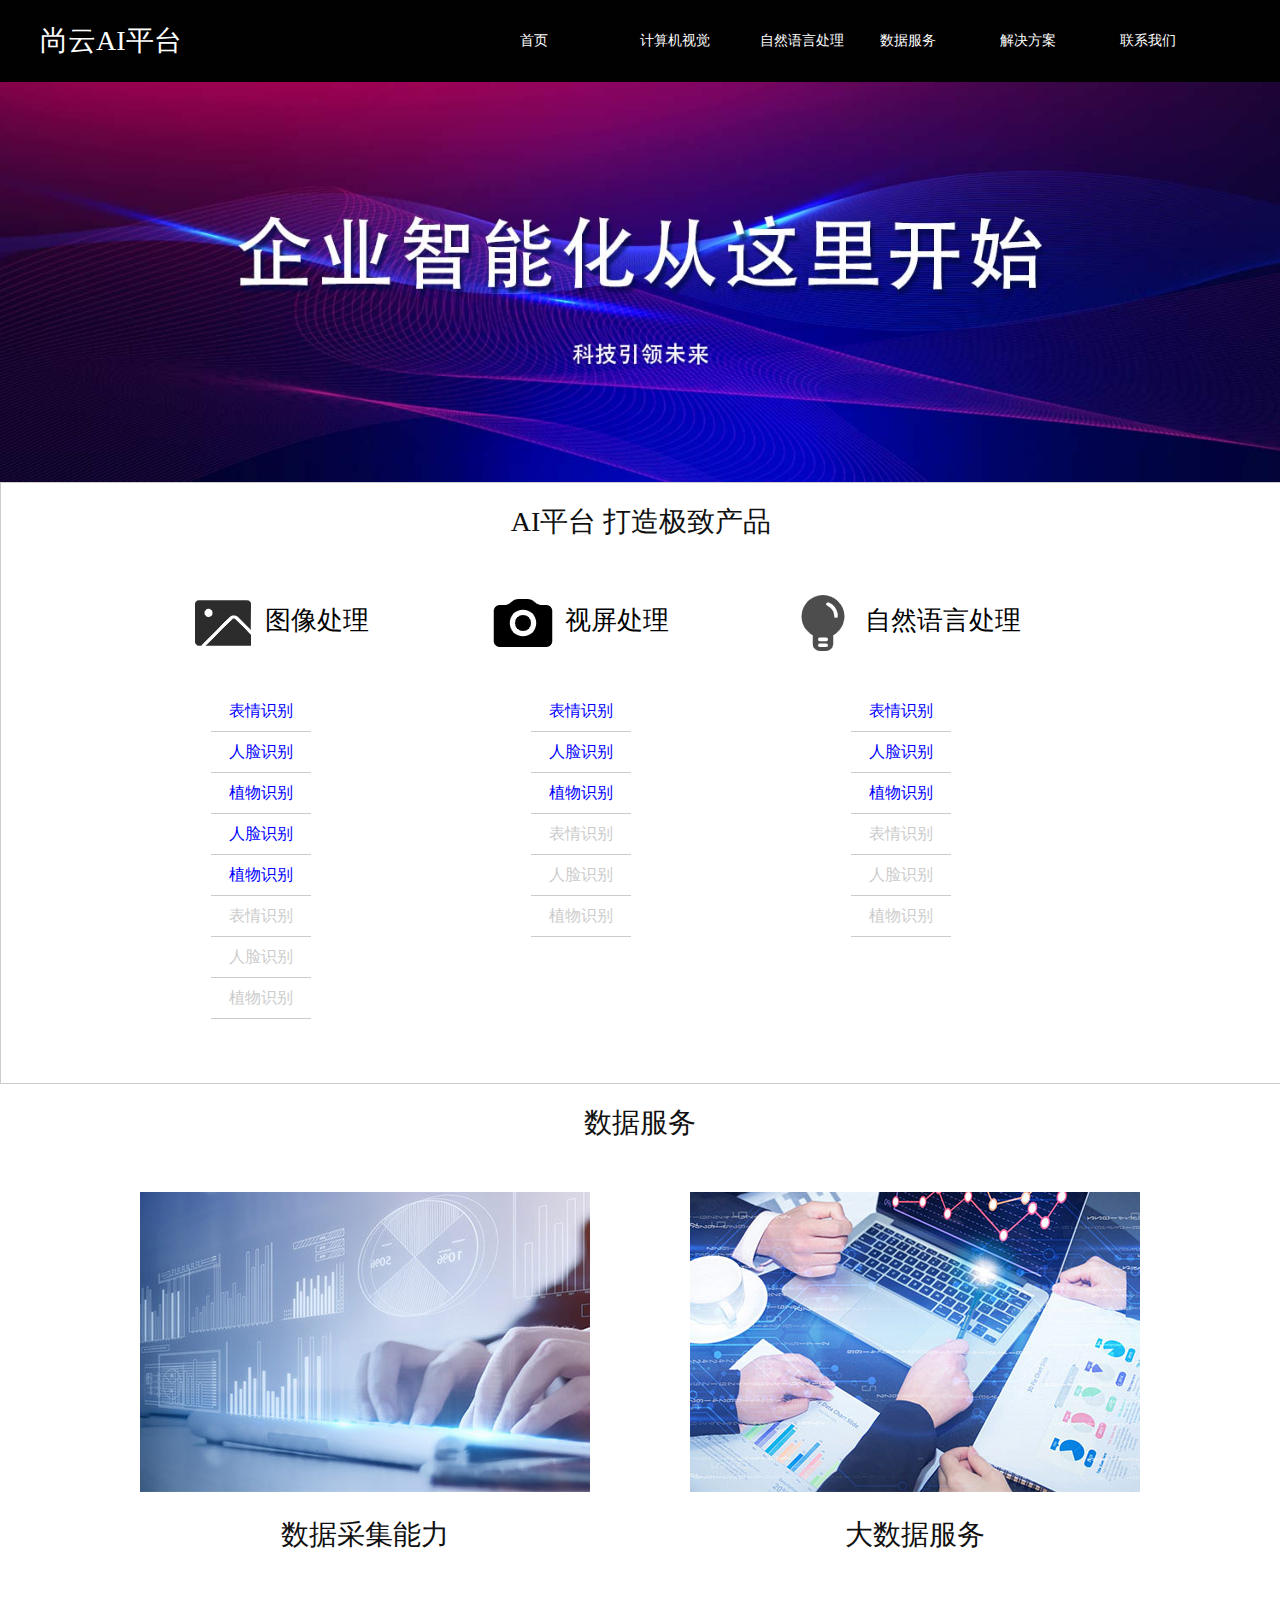
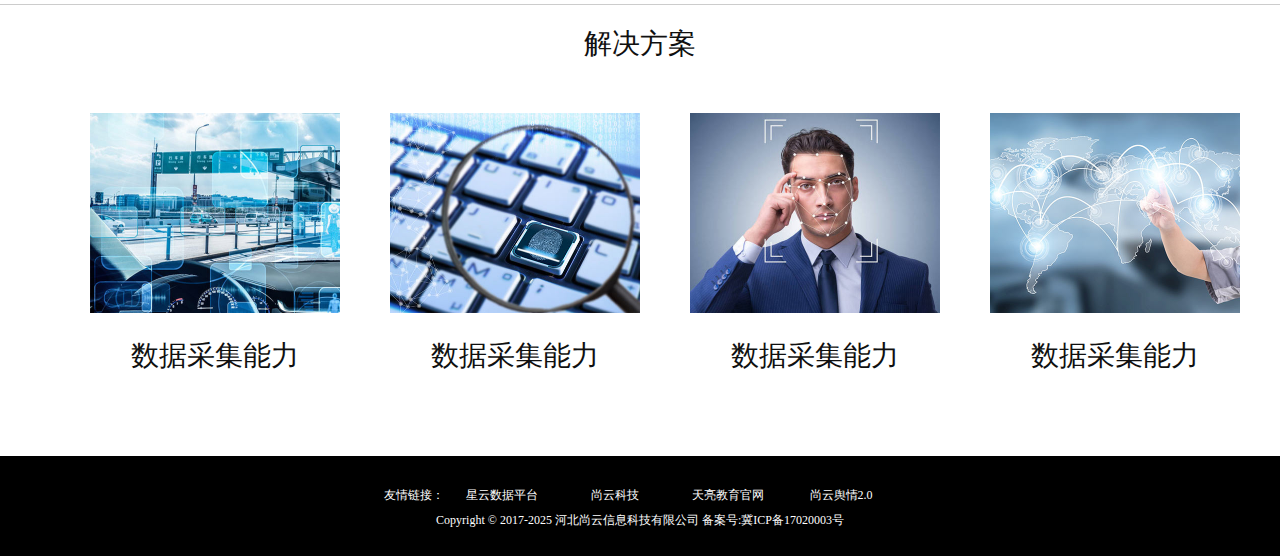
<file: index.html>
<!DOCTYPE html>
<html lang="en">
  <head>
    <meta charset="UTF-8" />
    <meta name="viewport" content="width=device-width, initial-scale=1.0" />
    <meta
      name="discription"
      content="京东JD.COM-专业的综合网上购物商城,销售家电、数码通讯、电脑、家居百货、服装服饰、母婴、图书、食品等数万个品牌优质商品.便捷、诚信的服务，为您提供愉悦的网上购物体验!"
    />
    <!-- 关键字 -->
    <meta
      name="Keywords "
      content="网上购物,网上商城,手机,笔记本,电脑,MP3,CD,VCD,DV,相机,数码,配件,手表,存储卡,京东"
    />

    <!-- 网站名 -->
    <title>尚云AI平台</title>
    <!-- rel ：被连接的文件与当前文件之间的关系 -->
    <link rel="stylesheet" href="css/index.css" />
    <link rel="shortcut icon" href="favicon.ico" type="image/x-icon" />
  </head>
  <body>
    <header>
      <div class="box1">
        <div class="title">尚云AI平台</div>
        <div class="nav">
          <ul class="ul1">
            <li><a href="#">首页</a></li>
            <li class="liBox">
              <a href="#">计算机视觉 </a>
              <div class="box2">
                <ul class="box2One">
                  <li class="li1"><a href="#">图像处理</a></li>
                  <li><a href="#" class="a1">表情识别</a></li>
                  <li><a href="人脸识别.html" class="a1">人脸识别</a></li>
                  <li><a href="#" class="a1">植物识别</a></li>
                  <li><a href="#" class="a2">表情识别</a></li>
                  <li><a href="#" class="a2">人脸识别</a></li>
                  <li><a href="#" class="a2">植物识别</a></li>
                </ul>
                <ul class="box2One box2Two">
                  <li class="li1"><a href="#">图像处理</a></li>
                  <li><a href="#" class="a1">表情识别</a></li>
                  <li><a href="人脸识别.html"  class="a1">人脸识别</a></li>
                  <li><a href="#" class="a1">植物识别</a></li>
                  <li><a href="#" class="a2">表情识别</a></li>
                  <li><a href="#" class="a2">人脸识别</a></li>
                  <li><a href="#" class="a2">植物识别</a></li>
                </ul>
              </div>
            </li>
            <li><a href="#">自然语言处理 </a></li>
            <li><a href="#">数据服务</a></li>
            <li><a href="#">解决方案</a></li>
            <li><a href="联系我们.html">联系我们 </a></li>
          </ul>
        </div>
      </div>
    </header>
    <div class="top"></div>
    <section class="box3">
      <p class="p1">AI平台 打造极致产品</p>
      <div class="box4">
        <ul class="ul3">
          <li>
            <span><img src="images/相册 (2).png" /></span>
            <span class="p2">图像处理</span>
          </li>
          <li>
            <span><img src="images/相机 (1).png" /></span>
            <span class="p2">视屏处理</span>
          </li>
          <li>
            <span><img src="images/灯泡 (1).png" /></span>
            <span class="p2">自然语言处理</span>
          </li>
        </ul>

        <ul class="ul2">
          <li><a href="#" class="a1">表情识别</a></li>
          <li><a href="#" class="a1">人脸识别</a></li>
          <li><a href="#" class="a1">植物识别</a></li>
          <li><a href="#" class="a1">人脸识别</a></li>
          <li><a href="#" class="a1">植物识别</a></li>
          <li><a href="#" class="a2">表情识别</a></li>
          <li><a href="#" class="a2">人脸识别</a></li>
          <li><a href="#" class="a2">植物识别</a></li>
        </ul>
        <ul class="ul2 ul4">
          <li><a href="#" class="a1">表情识别</a></li>
          <li><a href="#" class="a1">人脸识别</a></li>

          <li><a href="#" class="a1">植物识别</a></li>
          <li><a href="#" class="a2">表情识别</a></li>
          <li><a href="#" class="a2">人脸识别</a></li>
          <li><a href="#" class="a2">植物识别</a></li>
        </ul>
        <ul class="ul2 ul4">
            <li><a href="#" class="a1">表情识别</a></li>
            <li><a href="#" class="a1">人脸识别</a></li>
  
            <li><a href="#" class="a1">植物识别</a></li>
            <li><a href="#" class="a2">表情识别</a></li>
            <li><a href="#" class="a2">人脸识别</a></li>
            <li><a href="#" class="a2">植物识别</a></li>
          </ul>
    </section>
    <section class="box5">
        <div>
        <p class="p1">数据服务</p>
        <div class="box5One"><img src="images/img1.jpg"><p class="p1">数据采集能力</p></div>
        <div class="box5Two"><img src="images/img2.jpg"><p class="p1">大数据服务</p></div>
    </div>
    </section>
    <section class="box6">
        <p class="p1">解决方案</p>
        <div class=""><img src="images/img3.jpg"><p class="p1">数据采集能力</p></div>
        <div class=""><img src="images/img4.jpg"><p class="p1">数据采集能力</p></div>
        <div class=""><img src="images/img5.jpg"><p class="p1">数据采集能力</p></div>
        <div class=""><img src="images/img6.jpg"><p class="p1">数据采集能力</p></div>
    </section>
    <footer>
      <div class="footer-box">
        友情链接：

        <a>星云数据平台</a>
        <a>尚云科技</a>
        <a>天亮教育官网</a>
        <a>尚云舆情2.0</a>
      </div>
      <div class="footer-item">
        Copyright © 2017-2025 河北尚云信息科技有限公司 备案号:冀ICP备17020003号
      </div>
    </footer>
  </body>
</html>
</file>
<file: css/index.css>
* {
  margin: 0;
  padding: 0;
}
header {
  height: 80px;
  background-color: #010101;
  border: 1px solid black;
}
.box1 {
  width: 1200px;
  margin: auto;
  color: white;
  font-family: SourceHanSansSC-regular;
}
.title {
  float: left;
  width: 280px;
  height: 80px;
  line-height: 80px;
  font-size: 28px;
  text-align: left;
}
.nav {
  float: right;
}
ul {
  list-style: none;
}
.ul1 > li {
  width: 120px;
  height: 80px;
  line-height: 80px;
  font-size: 14px;
  font-family: SourceHanSansSC-regular;
  float: left;
}
.ul1 > li > a {
  color: white;
  text-decoration: none;
}
.box2 {
  width: 240px;
  height: 300px;
  background-color: white;
  border: 1px solid black;
  padding-top: 20px;
  position: absolute;
  display: none;
}
.box2One {
  width: 120px;
  float: left;
  text-align: center;
  line-height: normal;
}
.box2One > li {
  height: 40px;
}
.a1 {
  text-decoration: none;
  color: blue;
}
.li1 > a {
  text-decoration: none;
  font-size: 20px;
  color: black !important;
}
.a2 {
  text-decoration: none;
  color: #cccccc;
}
.box2Two {
  float: right;
}
.liBox {
  position: relative;
}
.liBox:hover > .box2 {
  display: block;
}
.top {
  width: 100%;
  height: 400px;
  background-image: url(../images/首页图.0775a553.jpg);
  background-size: cover;
  background-position: 50% center;
}
.box3 {
  width: 100%;
  height: 600px;
  border: 1px solid #cccccc;
}
.p1 {
  color: #101010;
  font-size: 28px;
  text-align: center;
  font-family: SourceHanSansSC-regular;
  margin-top: 20px;
  margin-bottom: 50px;
}
.box4 {
  margin: auto;
  width: 900px;
}
.ul3 {
  height: 50px;
}
.ul3 > li {
  width: 300px;
  height: 50px;
  /* line-height: 50px; */

  font-size: 26px;
  float: left;
}
.ul3 > li > span {
  display: block;
  float: left;
  height: 50px;
}
.p2 {
  margin-left: 10px;
  margin-top: 12px;
}
.ul2 {
  /* height: 320px; */
  margin-top: 50px;
  width: 100px;
  margin-left: 20px;
  float: left;
}
.ul2 > li {
  height: 40px;

  line-height: 40px;
  text-align: center;
  border-bottom: 1px solid #cccccc;
}
.ul2 > li > a {
  text-decoration: none;
}
.ul4 {
  margin-left: 220px;
}
.box5 {
  width: 100%;
  border-bottom: 1px solid #cccccc;
}
.box5 > div {
  width: 1000px;
  margin: auto;
  height: 500px;
}
.box5One {
  float: left;
}
.box5Two {
  float: right;
}
.box6 {
  margin: auto;
  width: 1200px;
  height: 400px;
}
.box6 > div {
  float: left;
  margin-left: 50px;
}
.box6 > div > img {
  width: 250px;
  height: 200px;
}
/* 底部 */
footer {
  width: 100%;
  height: 100px;
  background-color: black;
  margin-top: 31px;
  text-align: center;
}
.footer-box {
  width: 1200px;
  height: 16px;
  margin: auto;
  color: white;
  font-size: 12px;
  text-align: center;
  margin-top: 10px;
  line-height: 78px;
}
.footer-box a {
  color: #fff;
  display: inline-block;
  width: 110px;
}
.footer-item {
  width: 1200px;
  margin: auto;
  margin-top: 40px;
  color: #fff;
  font-size: 12px;
}
</file>
